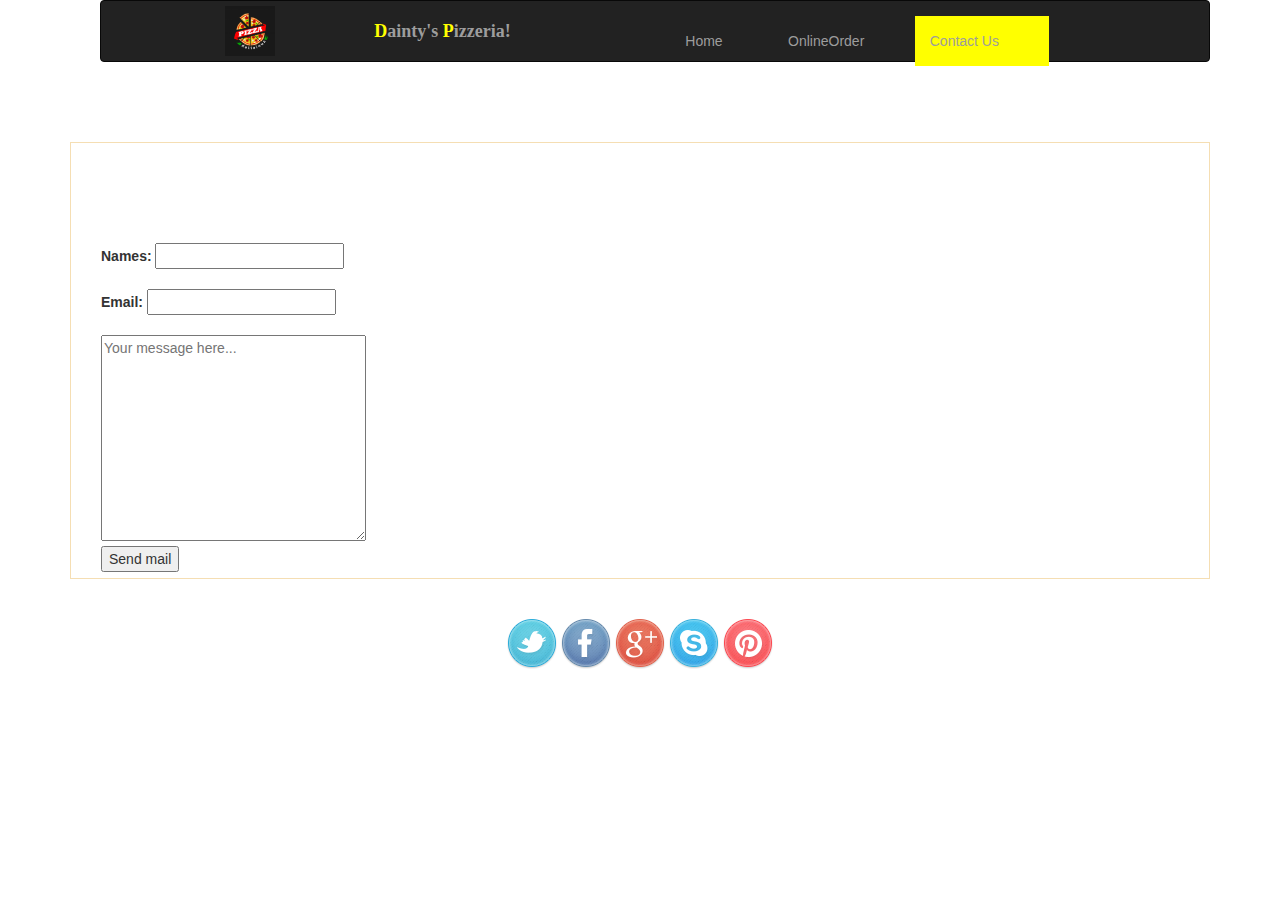
<file: contact-us.html>
<!DOCTYPE html>
<html lang="en">
<head>
  <meta charset="UTF-8">
  <meta name="viewport" content="width=device-width, initial-scale=1.0">
  <link rel="stylesheet" href="css/bootstrap.css">
  <link rel="stylesheet" href="css/styles.css">
  <link rel="stylesheet" href="https://maxcdn.bootstrapcdn.com/bootstrap/3.4.1/css/bootstrap.min.css">
  <script src="https://ajax.googleapis.com/ajax/libs/jquery/3.5.1/jquery.min.js"></script>
  <script src="https://maxcdn.bootstrapcdn.com/bootstrap/3.4.1/js/bootstrap.min.js"></script>
  <script src="https://code.jquery.com/jquery-3.5.1.js"></script>
  <script src="js/scripts.js"></script>
  <title>Dainty's</title>
</head>
<body id="contactsbody">
  <div class="container" >
    <div class="container" id="first">
      <nav class="navbar navbar-inverse">
        <div class="container-fluid">
          <img src="assets/logo.jpg" alt="logo">
          <div class="navbar-header">
            <a class="navbar-brand" href="#"><span>D</span>ainty's <span>P</span>izzeria!</a>
          </div>
          <ul class="nav navbar-nav" id="navul">
            <li id="home"><a href="index.html">Home</a></li>
            <li id="onlineOrder"><a href="order.html">OnlineOrder </a></li>
            <li id="activeId"><a href="#">Contact Us</a></li>
          </ul>
        </div>
      </nav>
    </div>
  </div>
  <div class="container" id="fifth">
    <div class="contacts">
      <div class="col-sm-4" id="message-form">
        <h4>Send a mail</h4>
        <form action="" id="messageform">
          <strong>Names: </strong>
          <input type="text" name="name" value="" id="names" required><br><br>
          <strong>Email: </strong>
          <input type="email" name="mail" value="" required> <br><br>
          <textarea name="message" id="messages" cols="30" rows="10"
            placeholder="Your message here..."></textarea><br>
          <input id="buton" type="submit" value="Send mail">
        </form>
      </div>
      <div class="col-sm-4" id="other-contacts">
        <h3>Other contact Information</h3> <br><br>
        <p>Phone-number: +250789160608</p>
        <p>Instagram: Dainty's_Pizzeria</p>
      </div>
      <div class="col-sm-4" id="op-hours">
        <h3>Opening Hours</h3> <br><br><br>
        <p>Monday-Friday 9:00-20:00</p>
        <p>Saturday-Sunday 8:00-22:00</p>
      </div>
    </div>
  </div>
  <div class="container" id="nineth">
    <div class="row">
      <div class="col-sm-12">
        <div class="social">
          <img src="assets/twitter.png" alt="f">
          <img src="assets/facebook.png" alt="f">
          <img src="assets/g_plus.png" alt="f">
          <img src="assets/skype.png" alt="f">
          <img src="assets/pinterest.png" alt="f">
        </div>
      </div>
    </div>
  </div>
  <footer>
    Dainty's Pizzeria <br>2020
  </footer>
</body>
</file>
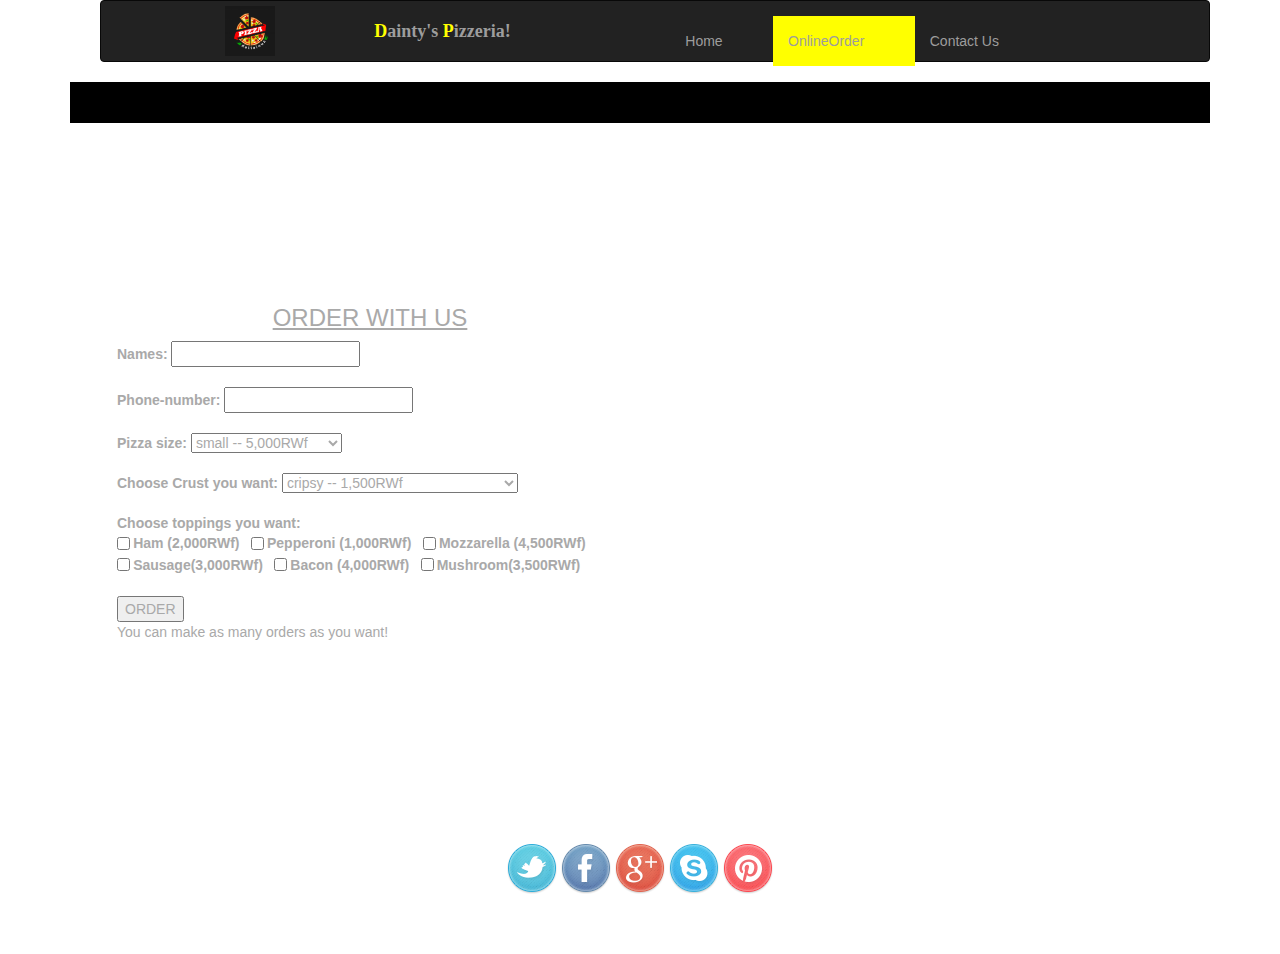
<file: order.html>
<!DOCTYPE html>
<html lang="en">
<head>
  <meta charset="UTF-8">
  <meta name="viewport" content="width=device-width, initial-scale=1.0">
  <link rel="stylesheet" href="css/bootstrap.css">
    <link rel="stylesheet" href="css/styles.css">
    <link rel="stylesheet" href="https://maxcdn.bootstrapcdn.com/bootstrap/3.4.1/css/bootstrap.min.css">
    <script src="https://ajax.googleapis.com/ajax/libs/jquery/3.5.1/jquery.min.js"></script>
    <script src="https://maxcdn.bootstrapcdn.com/bootstrap/3.4.1/js/bootstrap.min.js"></script>
    <script src="https://code.jquery.com/jquery-3.5.1.js"></script>
    <script src="js/scripts.js"></script>
  <title>Dainty's</title>
</head>
<body id="orderbody">
  <div class="container" >
    <div class="container" id="first">
      <nav class="navbar navbar-inverse">
        <div class="container-fluid">
          <img src="assets/logo.jpg" alt="logo">
          <div class="navbar-header">
            <a class="navbar-brand" href="#"><span>D</span>ainty's <span>P</span>izzeria!</a>
          </div>
          <ul class="nav navbar-nav" id="navul">
            <li id="home"><a href="index.html">Home</a></li>
            <li id="activeId"><a href="#">OnlineOrder </a></li>
            <li id="ContactUs"><a href="contact-us.html">Contact Us</a></li>
          </ul>
        </div>
      </nav>
    </div>
  </div>
  <div class="container" id="checkoutAnddeliver">
    <div class="row">
      <div class="col-sm-4">
        <div class="checkouts">
          <h3>Pizza ordered</h3>
          <h5 >Client name: <span id="clientname"></span> </h5>
          <h5>Phone number : <span id="clientphone"></span> </h5>
          <ol id="checkoutslist">
          </ol>
          <br>
          <h4> The total amount to pay is: <span id="grandTot"> </span>   <span id="grandTot"> </span> </h4><br>
          <p> Your order will be ready in 30 minutes.We are waiting for you to pick it!<br>
          <br> Press deliver if you would like us to deliver your order. </p>
          <span class="btn btn-primary" id="delivers">Deliver</span>
          <h4 > Thank you for buying with us!</h4>
        </div>
      </div>
      <div class="col-sm-6">
          <div class="addresses">
            <h4>Fill in your address</h4>
            <form class="">
              Enter your address:
              <input type="text" name="addr" value=""> <br>
              <input id="addre" type="submit"  value="SUBMIT"> <br><br>
              <p>The delivery fee is <strong>2,000RWf.</strong> </p>
            </form>
          </div>
      </div>
    </div>
  </div>
  <div class="container" id="forth">
    <div class="row">
      <div class="col-sm-6">
        <div class="online-order">
          <h3>ORDER WITH US</h3>
          <form action="" id="orderform">
            <strong>Names: </strong>
            <input id="uname" type="text" name="name" value="" required ><br><br>
            <strong>Phone-number: </strong>
            <input id="phn" type="text" name="phone" value="" required> <br><br>
            <div class="new-orders">
              <div class="orders-new">
              <strong>Pizza size:</strong>
              <select name="pizza-size" id="sz">
                <option value="small">small -- 5,000RWf</option>
                <option value="medium">medium -- 7,000RWf</option>
                <option value="large">large -- 9,000RWf</option>
              </select> <br> <br>
              <strong>Choose Crust you want:</strong>
              <select name="crust" id="crst">
                <option value="cripsy">cripsy --  1,500RWf</option>
                <option value="stuffed">Cheese-Stuffed Crust -- 1,000RWf</option>
                <option value="gluten-free">gluten-free -- 1,200RWf</option>
                <option value="Thin-Crust"> Thin-Crust -- 1,000RWf</option>
                <option value="Neapolitan"> Neapolitan -- 2,000RWf</option>
              </select>
              <br><br>
              <strong>Choose toppings you want:</strong><br>
              <div class="form-check form-check-inline">
                  <input class="form-check-input" type="checkbox" id="inlineCheckbox1" value="Ham"/>
                  <label class="form-check-label" for="inlineCheckbox1"> Ham (2,000RWf)</label>
                </div>
                <div class="form-check form-check-inline">
                  <input class="form-check-input" type="checkbox"  id="inlineCheckbox2" value="Pepperoni"/>
                  <label class="form-check-label" for="inlineCheckbox2"> Pepperoni (1,000RWf)</label>
                </div>
                <div class="form-check form-check-inline">
                  <input
                    class="form-check-input" type="checkbox" id="inlineCheckbox2" value="Mozzarella"/>
                  <label class="form-check-label" for="inlineCheckbox3"> Mozzarella (4,500RWf)</label>
                </div>
                <div class="form-check form-check-inline">
                  <input class="form-check-input" type="checkbox" id="inlineCheckbox2" value="Sausage"/>
                  <label class="form-check-label" for="inlineCheckbox4"> Sausage(3,000RWf)</label>
                </div>
                <div class="form-check form-check-inline">
                  <input class="form-check-input" type="checkbox" id="inlineCheckbox2" value="Bacon"/>
                  <label class="form-check-label" for="inlineCheckbox5"> Bacon (4,000RWf)</label>
                </div>
                <div class="form-check form-check-inline">
                  <input class="form-check-input" type="checkbox" id="inlineCheckbox2" value="Mushroom"/>
                  <label class="form-check-label" for="inlineCheckbox6"> Mushroom(3,500RWf)</label>
                </div>
              <br><br>
            </div>
            </div>
            <input id="buton" type="submit" id="buttonOrder" value="ORDER"> <br>
            <p>You can make as many orders as you want!</p>
          </form>
        </div>
      </div>
      <div class="col-sm-5">
        <div class="yourOrders">
          <h3>Your orders</h3>
              <ol id="items">

              </ol>
          <button type="button" class="btn btn-success" name="checkout" id="chckout"> checkout</button>
        </div>
      </div>
    </div>
  </div>
  <div class="container" id="nineth">
    <div class="row">
      <div class="col-sm-12">
        <div class="social">
          <img src="assets/twitter.png" alt="f">
          <img src="assets/facebook.png" alt="f">
          <img src="assets/g_plus.png" alt="f">
          <img src="assets/skype.png" alt="f">
          <img src="assets/pinterest.png" alt="f">
        </div>
      </div>
    </div>
  </div>
  <footer>
    Dainty's Pizzeria <br>2020
  </footer>
</body>
</file>
<file: css/styles.css>
body {

  background-image: url("https://image.freepik.com/free-photo/pizza-slice-black-background-with-space-text-top-view_117255-563.jpg");
  background-repeat: no-repeat;
  background-size: cover;
    margin: 0%;
    padding: 0%;
}

#contactsbody {
  background-image: url("https://png.pngtree.com/thumb_back/fw800/back_our/20190620/ourmid/pngtree-gourmet-pizza-big-sale-texture-hand-painted-black-banner-image_170751.jpg");
  background-size: cover;
  background-repeat: no-repeat;
}
#second {
    text-align: center;
    color:white;
    margin-top:10%;
    padding-top: 5%;
    padding-bottom: 5%%;
    margin-bottom: 15%;

}
#chckout {
  display: none;
}

.headings h2 {
    font-weight: bolder;
    font-size: 30px;;
    font-family: cursive;
}
.headings p {
    font-size: 20px;;
}
.headings span {
    color: yellow;
    font-size:65px ;
}
.navbar-header {
  color: white;
  font-weight: bolder;
  font-family: cursive;
}
.navbar-header span {
  color: yellow;
}
.container-fluid img {
  height: 50px;
  width: 50px;
}
.nav {
  width:450px;
  height:30px;
  float: right;

}
.nav ul li{
  width:100px;
  color: white;
	float:left;
	margin: 10px auto;
  list-style-type:none;
  border: 1px solid black;
  }
  .nav ul li a{
    text-decoration: none;
    color:darkgray;
 }
 .nav #activeId {
   background-color: yellow;
   color: black;
 }
 #navul li:hover {
   background-color: yellow;
   color: black;
 }
 #third {
   /* display: none; */
   background-color: darkorange;
   padding-top: 10%;
   margin-top: 20px;
   padding-bottom: 10%;
   margin-bottom: 20px;
   color: black;
   text-align: center;
   font-weight: bold;

 }
 .about span{
  color: yellow;
 }
 #orderbody{
  background-image: url("https://image.freepik.com/free-photo/view-frame-with-pizza-black-background_23-2148308883.jpg");
  background-size: cover;
  background-repeat: no-repeat;
 }
 #forth {

  padding-top: 40px;
  margin-top: 40px;
  padding-bottom: 50px;
  margin-bottom: 50px;

 }

#forth h3{
  text-align: center;
  text-decoration: underline;
}
.online-order {
margin: 2px;
background-image: url("https://us.123rf.com/450wm/jchizhe/jchizhe1703/jchizhe170300555/73234974-food-ingredients-and-spices-for-cooking-mushrooms-tomatoes-cheese-onion-oil-pepper-salt-basil-olive-.jpg?ver=6");
background-size: cover;
padding-top: 50px;
padding-bottom: 50px;
padding-left: 30px;
color: darkgray;

}
.yourOrders {
  margin: 2px;
  background-image: url("https://us.123rf.com/450wm/jchizhe/jchizhe1703/jchizhe170300555/73234974-food-ingredients-and-spices-for-cooking-mushrooms-tomatoes-cheese-onion-oil-pepper-salt-basil-olive-.jpg?ver=6");
  background-size: cover;
  padding-top: 50px;
  padding-bottom: 20px;
  padding-left: 30px;
  color: white;
}

#fifth {
  padding-top: 60px;
  margin-top: 60px;
  padding-left: : 10%;
  margin-right: : 10%;
  border: 1px solid wheat;
}
#message-form h4 {
  text-align: center;
  font-weight: bolder;
  color: white;
}
#other-contacts {
  color: white;
  text-align: center;
  padding-top: 30px;
  padding-bottom: 163px;
}
#op-hours {
  text-align: center;
  padding-top: 30px;
  padding-bottom: 169px;
  color: white;
}
.social {
  padding-top: 20px;
  padding-bottom: 20px;
  margin-top: 20px;
  padding-left: 25%;
  padding-right: 25%;
  text-align: center;
}
#checkoutAnddeliver {
  background-color: black;
  color: darkgray;
  padding-bottom: 40px;
  margin-bottom: 70px;

}
.checkouts {
  display: none;
  text-align: center;
}
.checkouts h3 {
  text-align: center;
  text-decoration: underline;
  color: darkblue;
}
.addresses {
  display: none;
  text-align: center;
}
.addresses h4 {
  text-decoration: underline;
}
#grandTot {
  display: none;
  color: green;
  font-weight: bolder;
}
footer {
  color: white;
  text-align:center;
}
</file>
